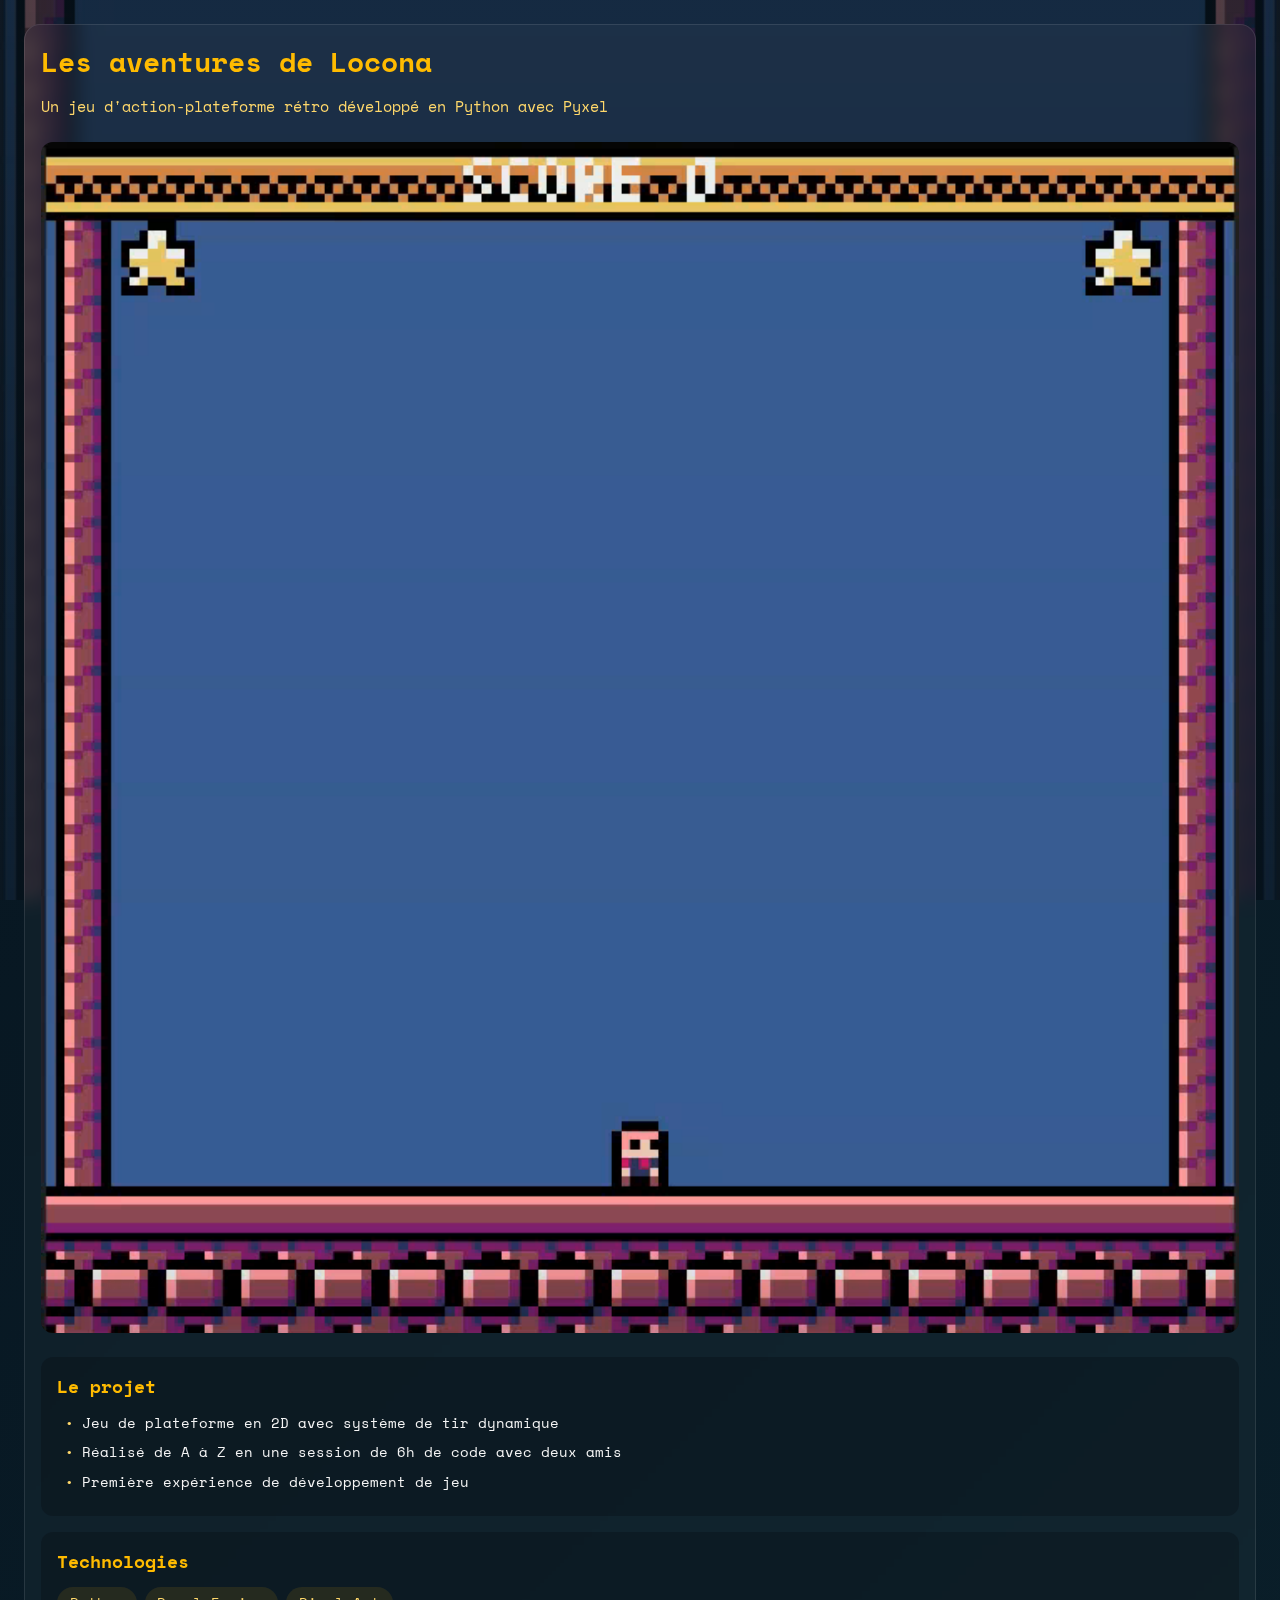
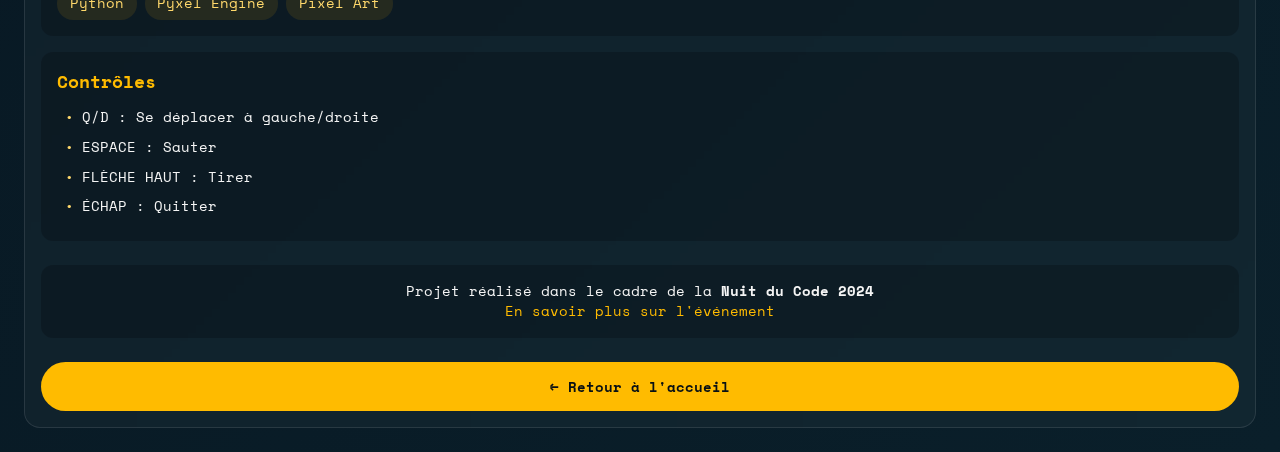
<file: projet.html>
<!DOCTYPE html>
<html lang="fr">
<head>
  <meta charset="UTF-8">
  <meta name="viewport" content="width=device-width, initial-scale=1">
  <title>Les aventures de Locona</title>
  <link rel="stylesheet" href="https://fonts.googleapis.com/css2?family=Space+Mono:wght@400;700&display=swap">
  <style>
    :root {
      --primary: #ffbb00;
      --secondary: #ffd86b;
      --dark: #081014;
      --light: #f5f5f5;
      --glass: rgba(255, 255, 255, 0.03);
    }

    * {
      margin: 0;
      padding: 0;
      box-sizing: border-box;
    }

    body {
      margin: 0;
      font-family: 'Space Mono', monospace;
      color: var(--light);
      line-height: 1.5;
      background: linear-gradient(135deg, #071520 0%, #0a1f2a 100%);
      padding: 1rem;
      min-height: 100vh;
    }

    #bg-video {
      position: fixed;
      top: 0;
      left: 0;
      width: 100%;
      height: 100%;
      object-fit: cover;
      z-index: -2;
    }

    .video-overlay {
      position: fixed;
      inset: 0;
      background: linear-gradient(to bottom, rgba(7,21,32,0.7), rgba(7,21,32,0.85));
      z-index: -1;
    }

    .container {
      padding: 1rem;
      margin: 0.5rem;
      background: var(--glass);
      border-radius: 1rem;
      backdrop-filter: blur(10px);
      border: 1px solid rgba(255,255,255,0.1);
    }

    h1 {
      font-size: 1.75rem;
      color: var(--primary);
      margin-bottom: 0.75rem;
    }

    .lead {
      font-size: 0.95rem;
      color: var(--secondary);
      margin-bottom: 1.5rem;
    }

    section {
      background: rgba(0,0,0,0.2);
      border-radius: 0.75rem;
      padding: 1rem;
      margin-bottom: 1rem;
    }

    h2 {
      color: var(--primary);
      font-size: 1.1rem;
      margin-bottom: 0.75rem;
    }

    ul {
      list-style: none;
      padding-left: 0.5rem;
    }

    li {
      margin: 0.5rem 0;
      font-size: 0.9rem;
      display: flex;
      gap: 0.5rem;
    }

    li::before {
      content: "•";
      color: var(--secondary);
    }

    .tech-stack {
      display: flex;
      gap: 0.5rem;
      flex-wrap: wrap;
    }

    .tech-item {
      background: rgba(255,187,0,0.1);
      padding: 0.4rem 0.8rem;
      border-radius: 1rem;
      font-size: 0.85rem;
      color: var(--secondary);
    }

    .event-note {
      font-size: 0.85rem;
      text-align: center;
      padding: 1rem;
      margin-top: 1.5rem;
      background: rgba(0,0,0,0.2);
      border-radius: 0.75rem;
    }

    .event-note a {
      color: var(--primary);
      text-decoration: none;
    }

    .btn {
      display: block;
      width: 100%;
      text-align: center;
      margin-top: 1.5rem;
      padding: 0.875rem;
      background: var(--primary);
      color: var(--dark);
      text-decoration: none;
      border-radius: 2rem;
      font-weight: bold;
      font-size: 0.9rem;
    }

    .btn:active {
      background: var(--secondary);
      transform: scale(0.98);
    }

    /* Styles pour la section vidéo */
    .video-section {
      width: 100%;
      margin-bottom: 1.5rem;
      border-radius: 12px;
      overflow: hidden;
      background: rgba(0,0,0,0.2);
    }

    .video-section video {
      width: 100%;
      height: auto;
      display: block;
      border-radius: 8px;
    }
  </style>
</head>
<body>
  <video id="bg-video" autoplay muted loop playsinline>
    <source src="video/Locona.mp4" type="video/mp4">
  </video>
  <div class="video-overlay"></div>

  <div class="container">
    <h1>Les aventures de Locona</h1>
    <p class="lead">Un jeu d'action-plateforme rétro développé en Python avec Pyxel</p>

    <div class="video-section">
      <video controls autoplay muted loop playsinline>
        <source src="video/Locona.mp4" type="video/mp4">
      </video>
    </div>

    <section>
      <h2>Le projet</h2>
      <ul>
        <li>Jeu de plateforme en 2D avec système de tir dynamique</li>
        <li>Réalisé de A à Z en une session de 6h de code avec deux amis</li>
        <li>Première expérience de développement de jeu</li>
      </ul>
    </section>

    <section>
      <h2>Technologies</h2>
      <div class="tech-stack">
        <span class="tech-item">Python</span>
        <span class="tech-item">Pyxel Engine</span>
        <span class="tech-item">Pixel Art</span>
      </div>
    </section>

    <section>
      <h2>Contrôles</h2>
      <ul class="controls">
        <li>Q/D : Se déplacer à gauche/droite</li>
        <li>ESPACE : Sauter</li>
        <li>FLÈCHE HAUT : Tirer</li>
        <li>ÉCHAP : Quitter</li>
      </ul>
    </section>

    <div class="event-note">
      <p>Projet réalisé dans le cadre de la <strong>Nuit du Code 2024</strong><br>
      <a href="https://www.nuitducode.net/" target="_blank" rel="noopener">En savoir plus sur l'événement</a></p>
    </div>

    <a href="index.html" class="btn">← Retour à l'accueil</a>
  </div>
</body>
</html>
</file>
